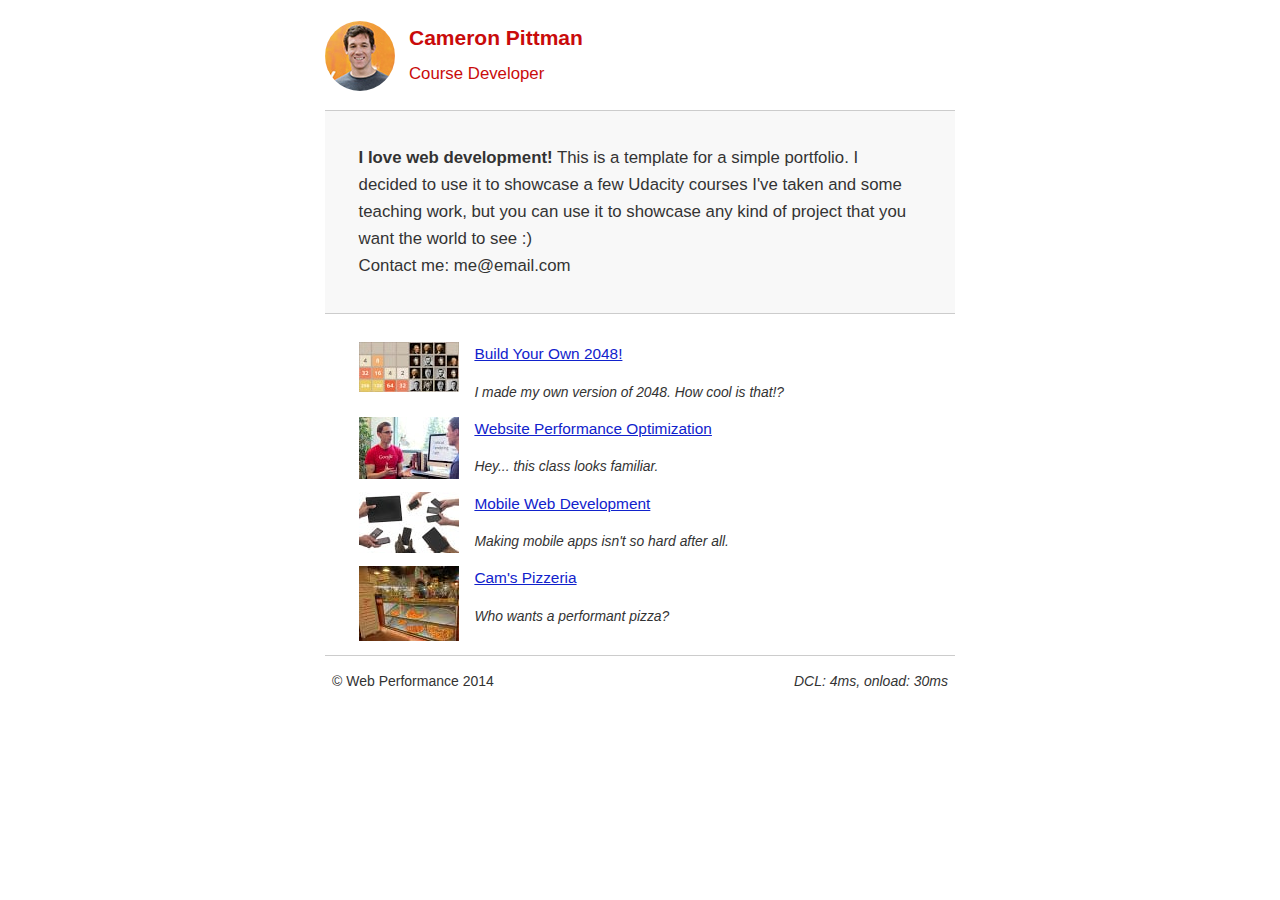
<file: index.html>
<!DOCTYPE html>
<html lang="en">
  <head>
    <meta charset="utf-8">
    <meta name="viewport" content="width=device-width, initial-scale=1">
    <meta name="description" content=" FILL ME IN ">
    <meta name="author" content=" FILL ME IN ">
    <title>Cameron Pittman: Portfolio</title>

    <!-- Hmm, what is the impact of web fonts on speed? Measure it... -->
    <!-- <link href="/fonts.googleapis.com/css?family=Open+Sans:400,700" rel="stylesheet"> -->
    <!-- inline css -->
    <style type="text/css">

      html {
        font-size: 100%;
        overflow-y: scroll;
        -webkit-tap-highlight-color: rgba(0,0,0,0);
        -ms-text-size-adjust: 100%;
        -webkit-text-size-adjust: none;
      }

      /*inlined*/

      body { margin: 0; font-size: 14px; line-height: 1.61; font-weight: 400; background: #fff;}
      body, button, input, select, textarea { font-family: sans-serif; color: #333; }

      header, footer, .container { max-width: 45em; margin: 0 auto; }
      header { padding: 0 0.5em; color: #C90B0B; }
      header img { border-radius: 40px; float: left; }
      header p { font-size:1.5em; font-weight: bold; padding-left: 4em;}
      header p span { font-size: 0.8em; font-weight: normal;}

      a { color: #12C; }
      a:visited { color: #61C; }
      a:focus { outline: thin dotted; }
      a:hover, a:active { color: #c00; outline: 0; }

      b, strong { font-weight: bold; }
      pre, code { font-family: monospace, monospace; font-size: 1em; }
      ul, ol { margin: 1em 0; padding: 0 0 0 20px; }
      img { border: 0; max-width: 100%; }


      .hero { padding: 2em; background-color: #f8f8f8; font-size:1.2em;
        border-bottom: 1px solid #ccc;
        border-top: 1px solid #ccc;
      }

      .content { padding: 1em 1em; }
      .content li { list-style-type: none; font-size: 1.1em;}
      .linkPic { float:left; padding-right: 1em; }
      .title { font-size: 0.9em; font-style: italic; }

      footer {
        padding: 0 0.5em;
        border-top: 1px solid #ccc;
      }

      #crp-stats { float: right; font-style: italic; }

      @media print {
      * { background: transparent !important; color: black !important; text-shadow: none !important; filter:none !important; -ms-filter: none !important; }
      a, a:visited { color: #444 !important; text-decoration: underline; }
      a[href]:after { content: " (" attr(href) ")"; }
      tr, img { page-break-inside: avoid; }
      img { max-width: 100% !important; }
      @page { margin: 0.5cm; }
      p, h2, h3 { orphans: 3; widows: 3; }
      h2, h3{ page-break-after: avoid; }
      }


      @media only screen and (max-width: 480px) {
       body { font-size: 12px;}
       header p { padding-left: 4.5em;}
      }
    </style>

  </head>

  <body>

    <!-- async external js -->
    <script async src="js/analytics.js"></script>

    <!-- inline small js -->
    <script async>
      function logCRP() {
        var t = window.performance.timing,
          dcl = t.domContentLoadedEventStart - t.domLoading,
          complete = t.domComplete - t.domLoading;
        var stats = document.getElementById("crp-stats");
        stats.textContent = 'DCL: ' + dcl + 'ms, onload: ' + complete + 'ms';
      }

      window.addEventListener("load", function(event) {
        logCRP();
      });

      (function(w,g){w['GoogleAnalyticsObject']=g;
      w[g]=w[g]||function(){(w[g].q=w[g].q||[]).push(arguments)};w[g].l=1*new Date();})(window,'ga');

      // Optional TODO: replace with your Google Analytics profile ID.
      ga('create', 'UA-XXXX-Y');
      ga('send', 'pageview');
    </script>

    <header>
      <a href="/"><img src="img/profilepic.jpg"></a>
      <p>Cameron Pittman<br><span>Course Developer</span></p>
    </header>

    <div class="container">
      <div class="hero">
        <strong>I love web development!</strong> This is a template for a simple portfolio. I decided to use it to showcase a few Udacity courses I've taken and some teaching work, but you can use it to showcase any kind of project that you want the world to see :) <br> Contact me: me@email.com
      </div>

      <!-- pictures are uplodaed locally after being resized -->
      <div class="content">
        <ul>
          <li>
            <img class="linkPic" src="img/1stLink.jpg">
            <a href="project-2048.html">Build Your Own 2048!</a>
            <p class="title">I made my own version of 2048. How cool is that!?</p>
          </li>

          <li>
            <img class="linkPic" src="img/2ndLink.jpg">
            <a href="project-webperf.html">Website Performance Optimization</a>
            <p class="title">Hey... this class looks familiar.</p>
          </li>

          <li>
            <img class="linkPic" src="img/3rdLink.jpg">
            <a href="project-mobile.html">Mobile Web Development</a>
            <p class="title">Making mobile apps isn't so hard after all.</p>
          </li>

          <li>
            <img class="linkPic" src="img/4thLink.jpg">
            <a href="views/pizza.html">Cam's Pizzeria</a>
            <p class="title">Who wants a performant pizza?</p>
          </li>
        </ul>
      </div>

      <footer>
        <p> &copy; Web Performance 2014 <span id="crp-stats"></span></p>
      </footer>
    </div>
  </body>
</html>
</file>
